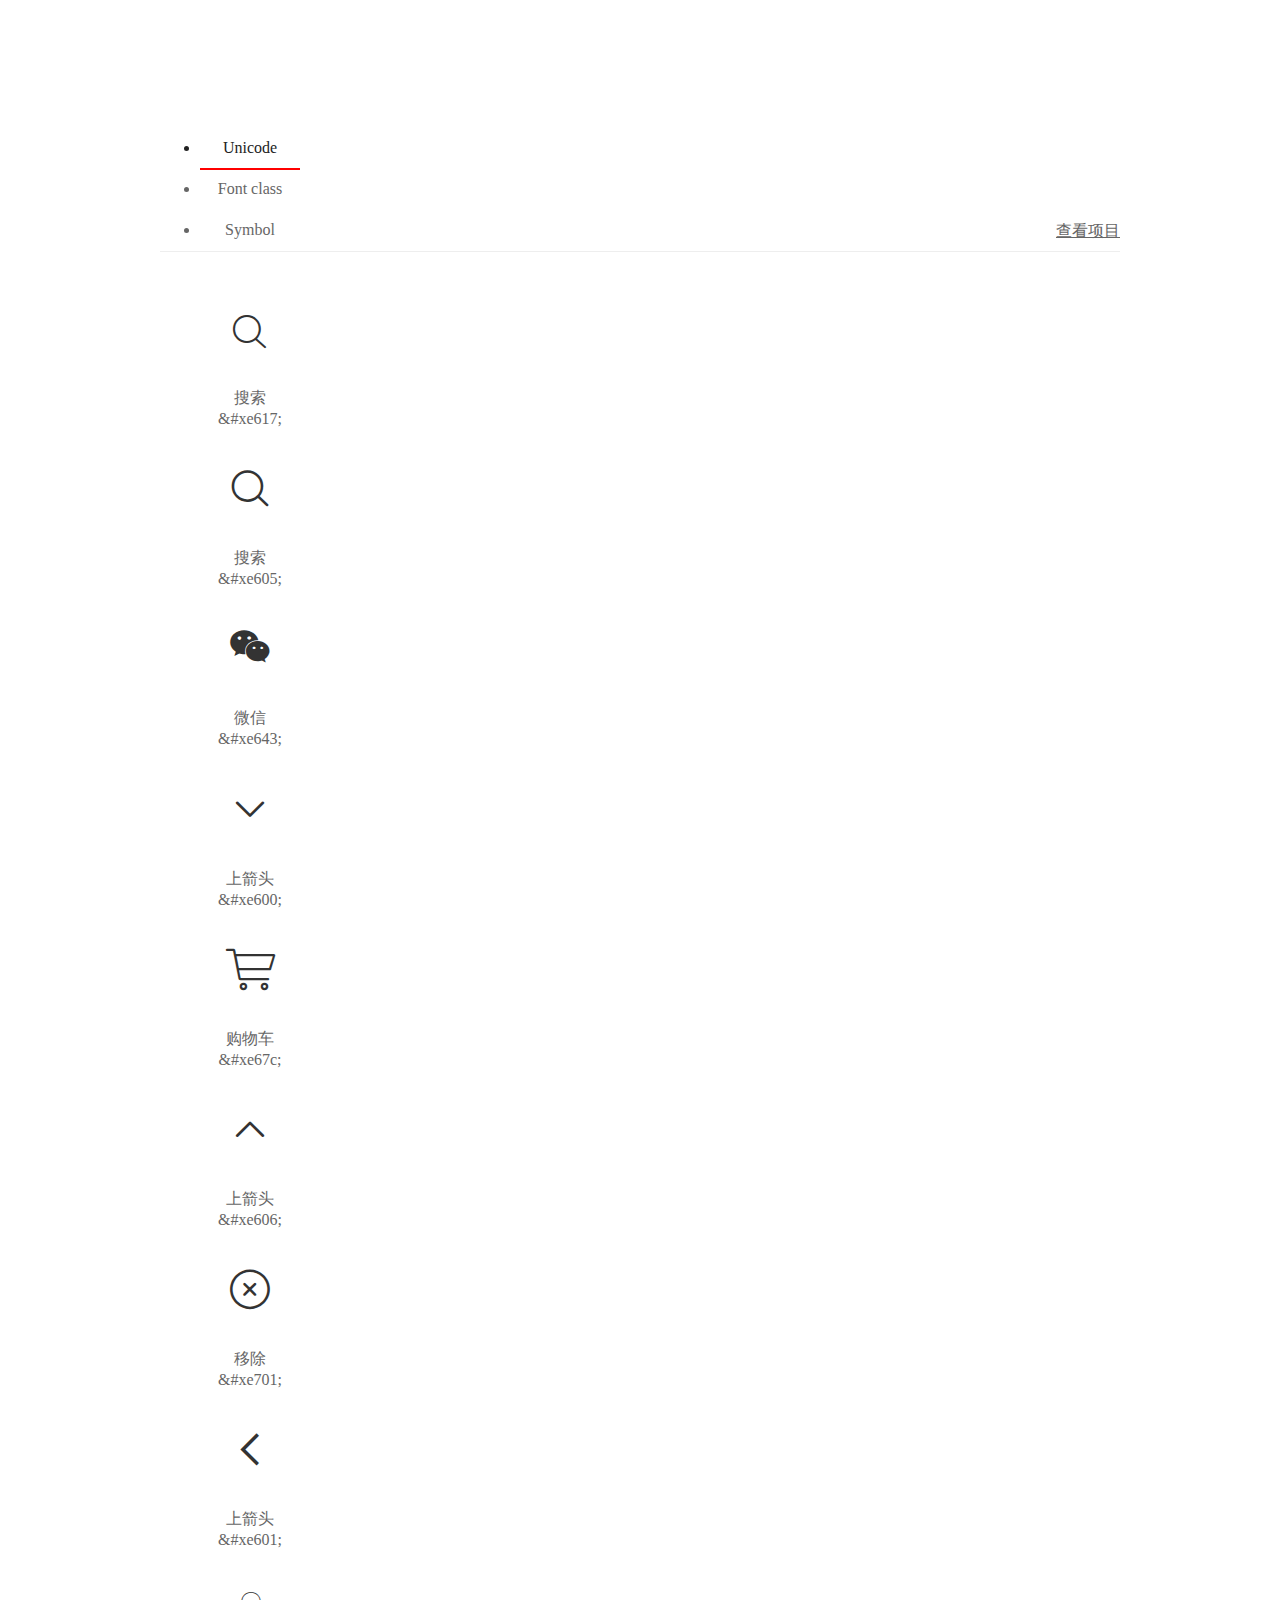
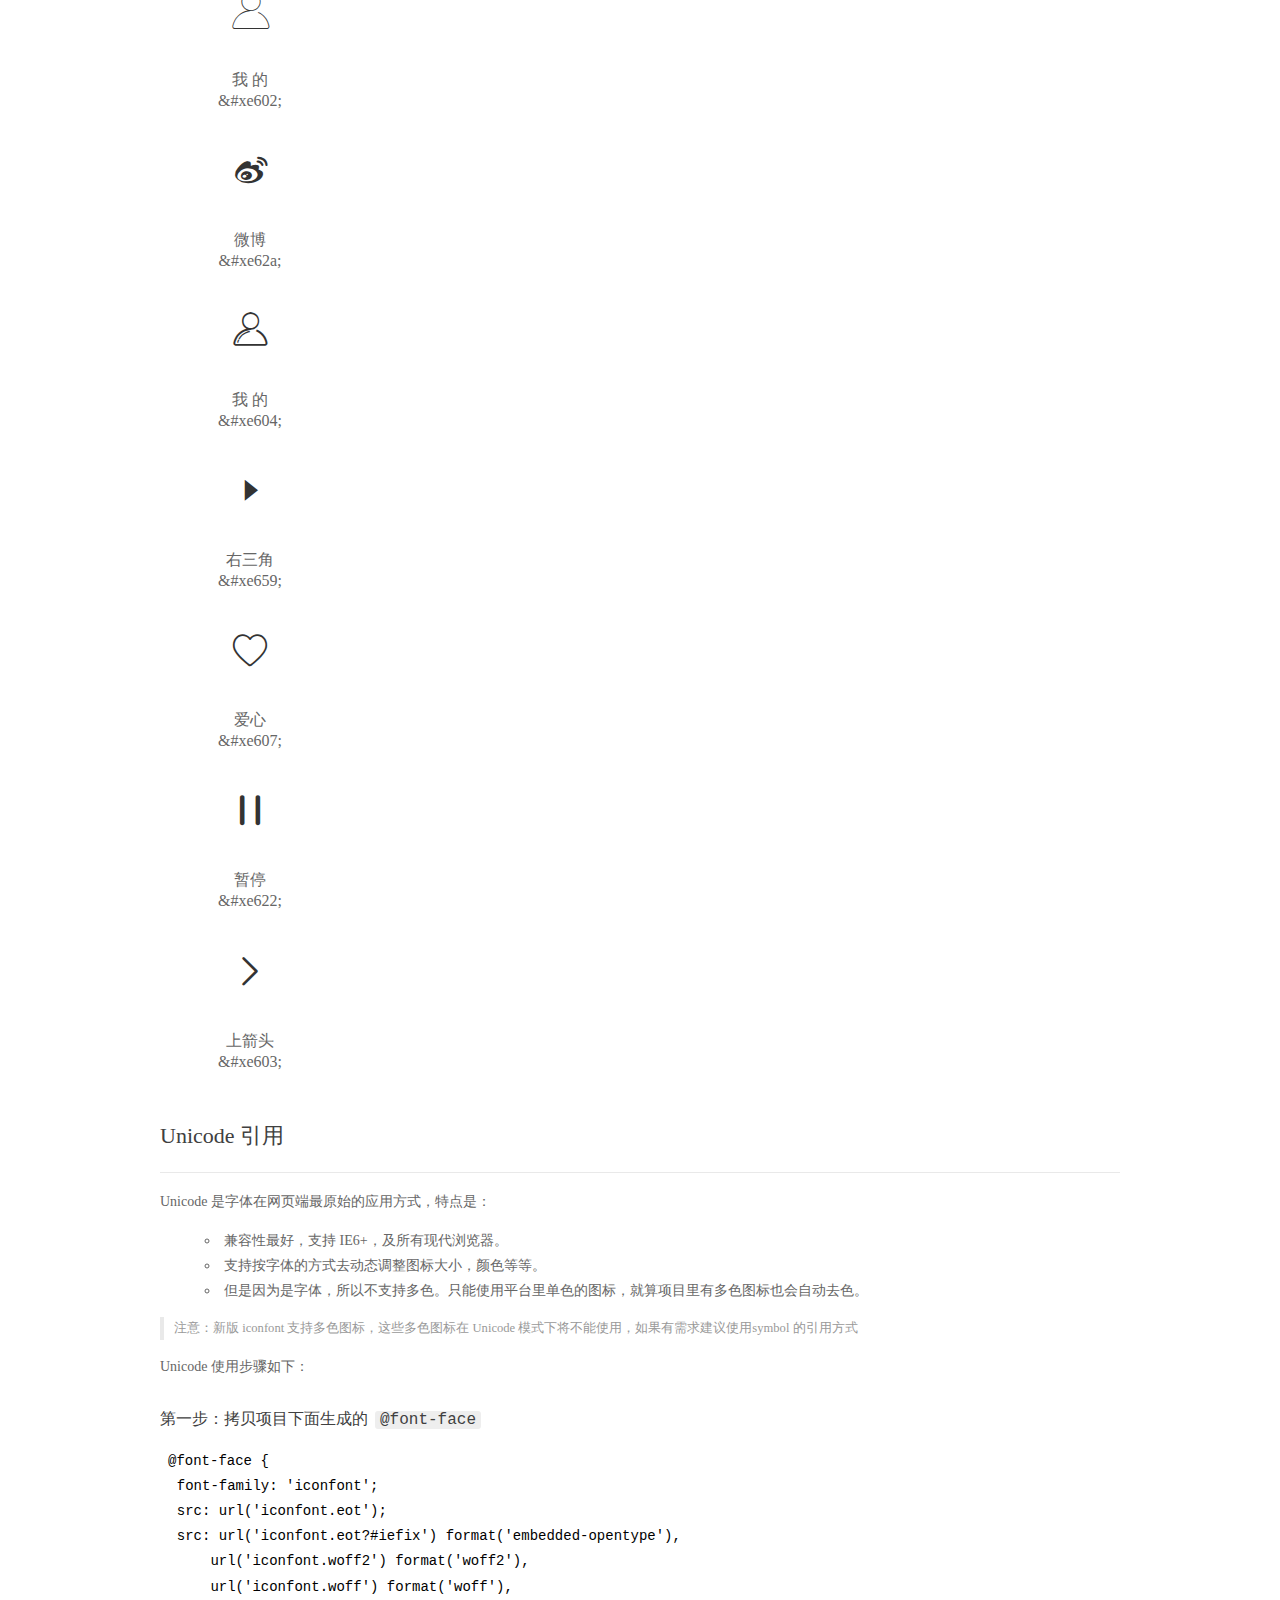
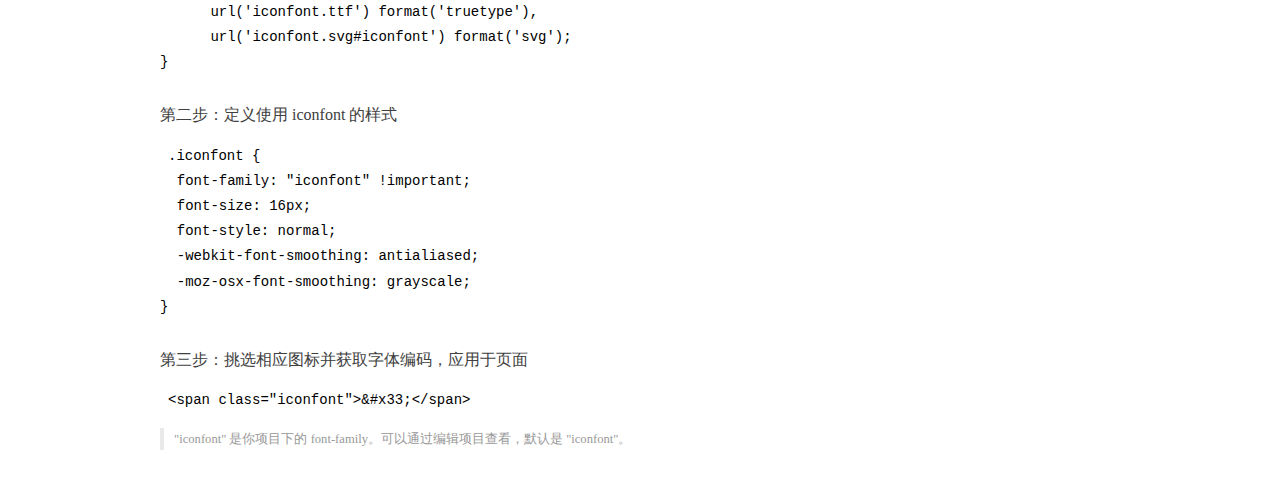
<file: tea/font/demo_index.html>
<!DOCTYPE html>
<html>
<head>
  <meta charset="utf-8"/>
  <title>IconFont Demo</title>
  <link rel="shortcut icon" href="https://gtms04.alicdn.com/tps/i4/TB1_oz6GVXXXXaFXpXXJDFnIXXX-64-64.ico" type="image/x-icon"/>
  <link rel="stylesheet" href="https://g.alicdn.com/thx/cube/1.3.2/cube.min.css">
  <link rel="stylesheet" href="demo.css">
  <link rel="stylesheet" href="iconfont.css">
  <script src="iconfont.js"></script>
  <!-- jQuery -->
  <script src="https://a1.alicdn.com/oss/uploads/2018/12/26/7bfddb60-08e8-11e9-9b04-53e73bb6408b.js"></script>
  <!-- 代码高亮 -->
  <script src="https://a1.alicdn.com/oss/uploads/2018/12/26/a3f714d0-08e6-11e9-8a15-ebf944d7534c.js"></script>
</head>
<body>
  <div class="main">
    <h1 class="logo"><a href="https://www.iconfont.cn/" title="iconfont 首页" target="_blank">&#xe86b;</a></h1>
    <div class="nav-tabs">
      <ul id="tabs" class="dib-box">
        <li class="dib active"><span>Unicode</span></li>
        <li class="dib"><span>Font class</span></li>
        <li class="dib"><span>Symbol</span></li>
      </ul>
      
      <a href="https://www.iconfont.cn/manage/index?manage_type=myprojects&projectId=1427015" target="_blank" class="nav-more">查看项目</a>
      
    </div>
    <div class="tab-container">
      <div class="content unicode" style="display: block;">
          <ul class="icon_lists dib-box">
          
            <li class="dib">
              <span class="icon iconfont">&#xe617;</span>
                <div class="name">搜索</div>
                <div class="code-name">&amp;#xe617;</div>
              </li>
          
            <li class="dib">
              <span class="icon iconfont">&#xe605;</span>
                <div class="name">搜索</div>
                <div class="code-name">&amp;#xe605;</div>
              </li>
          
            <li class="dib">
              <span class="icon iconfont">&#xe643;</span>
                <div class="name">微信</div>
                <div class="code-name">&amp;#xe643;</div>
              </li>
          
            <li class="dib">
              <span class="icon iconfont">&#xe600;</span>
                <div class="name">上箭头</div>
                <div class="code-name">&amp;#xe600;</div>
              </li>
          
            <li class="dib">
              <span class="icon iconfont">&#xe67c;</span>
                <div class="name">购物车</div>
                <div class="code-name">&amp;#xe67c;</div>
              </li>
          
            <li class="dib">
              <span class="icon iconfont">&#xe606;</span>
                <div class="name">上箭头</div>
                <div class="code-name">&amp;#xe606;</div>
              </li>
          
            <li class="dib">
              <span class="icon iconfont">&#xe701;</span>
                <div class="name">移除</div>
                <div class="code-name">&amp;#xe701;</div>
              </li>
          
            <li class="dib">
              <span class="icon iconfont">&#xe601;</span>
                <div class="name">上箭头</div>
                <div class="code-name">&amp;#xe601;</div>
              </li>
          
            <li class="dib">
              <span class="icon iconfont">&#xe602;</span>
                <div class="name">我 的</div>
                <div class="code-name">&amp;#xe602;</div>
              </li>
          
            <li class="dib">
              <span class="icon iconfont">&#xe62a;</span>
                <div class="name">微博</div>
                <div class="code-name">&amp;#xe62a;</div>
              </li>
          
            <li class="dib">
              <span class="icon iconfont">&#xe604;</span>
                <div class="name">我 的</div>
                <div class="code-name">&amp;#xe604;</div>
              </li>
          
            <li class="dib">
              <span class="icon iconfont">&#xe659;</span>
                <div class="name">右三角</div>
                <div class="code-name">&amp;#xe659;</div>
              </li>
          
            <li class="dib">
              <span class="icon iconfont">&#xe607;</span>
                <div class="name">爱心</div>
                <div class="code-name">&amp;#xe607;</div>
              </li>
          
            <li class="dib">
              <span class="icon iconfont">&#xe622;</span>
                <div class="name">暂停</div>
                <div class="code-name">&amp;#xe622;</div>
              </li>
          
            <li class="dib">
              <span class="icon iconfont">&#xe603;</span>
                <div class="name">上箭头</div>
                <div class="code-name">&amp;#xe603;</div>
              </li>
          
          </ul>
          <div class="article markdown">
          <h2 id="unicode-">Unicode 引用</h2>
          <hr>

          <p>Unicode 是字体在网页端最原始的应用方式，特点是：</p>
          <ul>
            <li>兼容性最好，支持 IE6+，及所有现代浏览器。</li>
            <li>支持按字体的方式去动态调整图标大小，颜色等等。</li>
            <li>但是因为是字体，所以不支持多色。只能使用平台里单色的图标，就算项目里有多色图标也会自动去色。</li>
          </ul>
          <blockquote>
            <p>注意：新版 iconfont 支持多色图标，这些多色图标在 Unicode 模式下将不能使用，如果有需求建议使用symbol 的引用方式</p>
          </blockquote>
          <p>Unicode 使用步骤如下：</p>
          <h3 id="-font-face">第一步：拷贝项目下面生成的 <code>@font-face</code></h3>
<pre><code class="language-css"
>@font-face {
  font-family: 'iconfont';
  src: url('iconfont.eot');
  src: url('iconfont.eot?#iefix') format('embedded-opentype'),
      url('iconfont.woff2') format('woff2'),
      url('iconfont.woff') format('woff'),
      url('iconfont.ttf') format('truetype'),
      url('iconfont.svg#iconfont') format('svg');
}
</code></pre>
          <h3 id="-iconfont-">第二步：定义使用 iconfont 的样式</h3>
<pre><code class="language-css"
>.iconfont {
  font-family: "iconfont" !important;
  font-size: 16px;
  font-style: normal;
  -webkit-font-smoothing: antialiased;
  -moz-osx-font-smoothing: grayscale;
}
</code></pre>
          <h3 id="-">第三步：挑选相应图标并获取字体编码，应用于页面</h3>
<pre>
<code class="language-html"
>&lt;span class="iconfont"&gt;&amp;#x33;&lt;/span&gt;
</code></pre>
          <blockquote>
            <p>"iconfont" 是你项目下的 font-family。可以通过编辑项目查看，默认是 "iconfont"。</p>
          </blockquote>
          </div>
      </div>
      <div class="content font-class">
        <ul class="icon_lists dib-box">
          
          <li class="dib">
            <span class="icon iconfont icon-icon01"></span>
            <div class="name">
              搜索
            </div>
            <div class="code-name">.icon-icon01
            </div>
          </li>
          
          <li class="dib">
            <span class="icon iconfont icon-comiissousuo"></span>
            <div class="name">
              搜索
            </div>
            <div class="code-name">.icon-comiissousuo
            </div>
          </li>
          
          <li class="dib">
            <span class="icon iconfont icon-weixin"></span>
            <div class="name">
              微信
            </div>
            <div class="code-name">.icon-weixin
            </div>
          </li>
          
          <li class="dib">
            <span class="icon iconfont icon-icon-xia"></span>
            <div class="name">
              上箭头
            </div>
            <div class="code-name">.icon-icon-xia
            </div>
          </li>
          
          <li class="dib">
            <span class="icon iconfont icon-gouwuche"></span>
            <div class="name">
              购物车
            </div>
            <div class="code-name">.icon-gouwuche
            </div>
          </li>
          
          <li class="dib">
            <span class="icon iconfont icon-up"></span>
            <div class="name">
              上箭头
            </div>
            <div class="code-name">.icon-up
            </div>
          </li>
          
          <li class="dib">
            <span class="icon iconfont icon-yichu"></span>
            <div class="name">
              移除
            </div>
            <div class="code-name">.icon-yichu
            </div>
          </li>
          
          <li class="dib">
            <span class="icon iconfont icon-arrow-left"></span>
            <div class="name">
              上箭头
            </div>
            <div class="code-name">.icon-arrow-left
            </div>
          </li>
          
          <li class="dib">
            <span class="icon iconfont icon-bx-wode"></span>
            <div class="name">
              我 的
            </div>
            <div class="code-name">.icon-bx-wode
            </div>
          </li>
          
          <li class="dib">
            <span class="icon iconfont icon-weibo"></span>
            <div class="name">
              微博
            </div>
            <div class="code-name">.icon-weibo
            </div>
          </li>
          
          <li class="dib">
            <span class="icon iconfont icon-wode"></span>
            <div class="name">
              我 的
            </div>
            <div class="code-name">.icon-wode
            </div>
          </li>
          
          <li class="dib">
            <span class="icon iconfont icon-yousanjiao"></span>
            <div class="name">
              右三角
            </div>
            <div class="code-name">.icon-yousanjiao
            </div>
          </li>
          
          <li class="dib">
            <span class="icon iconfont icon-aixin"></span>
            <div class="name">
              爱心
            </div>
            <div class="code-name">.icon-aixin
            </div>
          </li>
          
          <li class="dib">
            <span class="icon iconfont icon-zanting"></span>
            <div class="name">
              暂停
            </div>
            <div class="code-name">.icon-zanting
            </div>
          </li>
          
          <li class="dib">
            <span class="icon iconfont icon-up1"></span>
            <div class="name">
              上箭头
            </div>
            <div class="code-name">.icon-up1
            </div>
          </li>
          
        </ul>
        <div class="article markdown">
        <h2 id="font-class-">font-class 引用</h2>
        <hr>

        <p>font-class 是 Unicode 使用方式的一种变种，主要是解决 Unicode 书写不直观，语意不明确的问题。</p>
        <p>与 Unicode 使用方式相比，具有如下特点：</p>
        <ul>
          <li>兼容性良好，支持 IE8+，及所有现代浏览器。</li>
          <li>相比于 Unicode 语意明确，书写更直观。可以很容易分辨这个 icon 是什么。</li>
          <li>因为使用 class 来定义图标，所以当要替换图标时，只需要修改 class 里面的 Unicode 引用。</li>
          <li>不过因为本质上还是使用的字体，所以多色图标还是不支持的。</li>
        </ul>
        <p>使用步骤如下：</p>
        <h3 id="-fontclass-">第一步：引入项目下面生成的 fontclass 代码：</h3>
<pre><code class="language-html">&lt;link rel="stylesheet" href="./iconfont.css"&gt;
</code></pre>
        <h3 id="-">第二步：挑选相应图标并获取类名，应用于页面：</h3>
<pre><code class="language-html">&lt;span class="iconfont icon-xxx"&gt;&lt;/span&gt;
</code></pre>
        <blockquote>
          <p>"
            iconfont" 是你项目下的 font-family。可以通过编辑项目查看，默认是 "iconfont"。</p>
        </blockquote>
      </div>
      </div>
      <div class="content symbol">
          <ul class="icon_lists dib-box">
          
            <li class="dib">
                <svg class="icon svg-icon" aria-hidden="true">
                  <use xlink:href="#icon-icon01"></use>
                </svg>
                <div class="name">搜索</div>
                <div class="code-name">#icon-icon01</div>
            </li>
          
            <li class="dib">
                <svg class="icon svg-icon" aria-hidden="true">
                  <use xlink:href="#icon-comiissousuo"></use>
                </svg>
                <div class="name">搜索</div>
                <div class="code-name">#icon-comiissousuo</div>
            </li>
          
            <li class="dib">
                <svg class="icon svg-icon" aria-hidden="true">
                  <use xlink:href="#icon-weixin"></use>
                </svg>
                <div class="name">微信</div>
                <div class="code-name">#icon-weixin</div>
            </li>
          
            <li class="dib">
                <svg class="icon svg-icon" aria-hidden="true">
                  <use xlink:href="#icon-icon-xia"></use>
                </svg>
                <div class="name">上箭头</div>
                <div class="code-name">#icon-icon-xia</div>
            </li>
          
            <li class="dib">
                <svg class="icon svg-icon" aria-hidden="true">
                  <use xlink:href="#icon-gouwuche"></use>
                </svg>
                <div class="name">购物车</div>
                <div class="code-name">#icon-gouwuche</div>
            </li>
          
            <li class="dib">
                <svg class="icon svg-icon" aria-hidden="true">
                  <use xlink:href="#icon-up"></use>
                </svg>
                <div class="name">上箭头</div>
                <div class="code-name">#icon-up</div>
            </li>
          
            <li class="dib">
                <svg class="icon svg-icon" aria-hidden="true">
                  <use xlink:href="#icon-yichu"></use>
                </svg>
                <div class="name">移除</div>
                <div class="code-name">#icon-yichu</div>
            </li>
          
            <li class="dib">
                <svg class="icon svg-icon" aria-hidden="true">
                  <use xlink:href="#icon-arrow-left"></use>
                </svg>
                <div class="name">上箭头</div>
                <div class="code-name">#icon-arrow-left</div>
            </li>
          
            <li class="dib">
                <svg class="icon svg-icon" aria-hidden="true">
                  <use xlink:href="#icon-bx-wode"></use>
                </svg>
                <div class="name">我 的</div>
                <div class="code-name">#icon-bx-wode</div>
            </li>
          
            <li class="dib">
                <svg class="icon svg-icon" aria-hidden="true">
                  <use xlink:href="#icon-weibo"></use>
                </svg>
                <div class="name">微博</div>
                <div class="code-name">#icon-weibo</div>
            </li>
          
            <li class="dib">
                <svg class="icon svg-icon" aria-hidden="true">
                  <use xlink:href="#icon-wode"></use>
                </svg>
                <div class="name">我 的</div>
                <div class="code-name">#icon-wode</div>
            </li>
          
            <li class="dib">
                <svg class="icon svg-icon" aria-hidden="true">
                  <use xlink:href="#icon-yousanjiao"></use>
                </svg>
                <div class="name">右三角</div>
                <div class="code-name">#icon-yousanjiao</div>
            </li>
          
            <li class="dib">
                <svg class="icon svg-icon" aria-hidden="true">
                  <use xlink:href="#icon-aixin"></use>
                </svg>
                <div class="name">爱心</div>
                <div class="code-name">#icon-aixin</div>
            </li>
          
            <li class="dib">
                <svg class="icon svg-icon" aria-hidden="true">
                  <use xlink:href="#icon-zanting"></use>
                </svg>
                <div class="name">暂停</div>
                <div class="code-name">#icon-zanting</div>
            </li>
          
            <li class="dib">
                <svg class="icon svg-icon" aria-hidden="true">
                  <use xlink:href="#icon-up1"></use>
                </svg>
                <div class="name">上箭头</div>
                <div class="code-name">#icon-up1</div>
            </li>
          
          </ul>
          <div class="article markdown">
          <h2 id="symbol-">Symbol 引用</h2>
          <hr>

          <p>这是一种全新的使用方式，应该说这才是未来的主流，也是平台目前推荐的用法。相关介绍可以参考这篇<a href="">文章</a>
            这种用法其实是做了一个 SVG 的集合，与另外两种相比具有如下特点：</p>
          <ul>
            <li>支持多色图标了，不再受单色限制。</li>
            <li>通过一些技巧，支持像字体那样，通过 <code>font-size</code>, <code>color</code> 来调整样式。</li>
            <li>兼容性较差，支持 IE9+，及现代浏览器。</li>
            <li>浏览器渲染 SVG 的性能一般，还不如 png。</li>
          </ul>
          <p>使用步骤如下：</p>
          <h3 id="-symbol-">第一步：引入项目下面生成的 symbol 代码：</h3>
<pre><code class="language-html">&lt;script src="./iconfont.js"&gt;&lt;/script&gt;
</code></pre>
          <h3 id="-css-">第二步：加入通用 CSS 代码（引入一次就行）：</h3>
<pre><code class="language-html">&lt;style&gt;
.icon {
  width: 1em;
  height: 1em;
  vertical-align: -0.15em;
  fill: currentColor;
  overflow: hidden;
}
&lt;/style&gt;
</code></pre>
          <h3 id="-">第三步：挑选相应图标并获取类名，应用于页面：</h3>
<pre><code class="language-html">&lt;svg class="icon" aria-hidden="true"&gt;
  &lt;use xlink:href="#icon-xxx"&gt;&lt;/use&gt;
&lt;/svg&gt;
</code></pre>
          </div>
      </div>

    </div>
  </div>
  <script>
  $(document).ready(function () {
      $('.tab-container .content:first').show()

      $('#tabs li').click(function (e) {
        var tabContent = $('.tab-container .content')
        var index = $(this).index()

        if ($(this).hasClass('active')) {
          return
        } else {
          $('#tabs li').removeClass('active')
          $(this).addClass('active')

          tabContent.hide().eq(index).fadeIn()
        }
      })
    })
  </script>
</body>
</html>
</file>
<file: tea/font/demo.css>
/* Logo 字体 */
@font-face {
  font-family: "iconfont logo";
  src: url('https://at.alicdn.com/t/font_985780_km7mi63cihi.eot?t=1545807318834');
  src: url('https://at.alicdn.com/t/font_985780_km7mi63cihi.eot?t=1545807318834#iefix') format('embedded-opentype'),
    url('https://at.alicdn.com/t/font_985780_km7mi63cihi.woff?t=1545807318834') format('woff'),
    url('https://at.alicdn.com/t/font_985780_km7mi63cihi.ttf?t=1545807318834') format('truetype'),
    url('https://at.alicdn.com/t/font_985780_km7mi63cihi.svg?t=1545807318834#iconfont') format('svg');
}

.logo {
  font-family: "iconfont logo";
  font-size: 160px;
  font-style: normal;
  -webkit-font-smoothing: antialiased;
  -moz-osx-font-smoothing: grayscale;
}

/* tabs */
.nav-tabs {
  position: relative;
}

.nav-tabs .nav-more {
  position: absolute;
  right: 0;
  bottom: 0;
  height: 42px;
  line-height: 42px;
  color: #666;
}

#tabs {
  border-bottom: 1px solid #eee;
}

#tabs li {
  cursor: pointer;
  width: 100px;
  height: 40px;
  line-height: 40px;
  text-align: center;
  font-size: 16px;
  border-bottom: 2px solid transparent;
  position: relative;
  z-index: 1;
  margin-bottom: -1px;
  color: #666;
}


#tabs .active {
  border-bottom-color: #f00;
  color: #222;
}

.tab-container .content {
  display: none;
}

/* 页面布局 */
.main {
  padding: 30px 100px;
  width: 960px;
  margin: 0 auto;
}

.main .logo {
  color: #333;
  text-align: left;
  margin-bottom: 30px;
  line-height: 1;
  height: 110px;
  margin-top: -50px;
  overflow: hidden;
  *zoom: 1;
}

.main .logo a {
  font-size: 160px;
  color: #333;
}

.helps {
  margin-top: 40px;
}

.helps pre {
  padding: 20px;
  margin: 10px 0;
  border: solid 1px #e7e1cd;
  background-color: #fffdef;
  overflow: auto;
}

.icon_lists {
  width: 100% !important;
  overflow: hidden;
  *zoom: 1;
}

.icon_lists li {
  width: 100px;
  margin-bottom: 10px;
  margin-right: 20px;
  text-align: center;
  list-style: none !important;
  cursor: default;
}

.icon_lists li .code-name {
  line-height: 1.2;
}

.icon_lists .icon {
  display: block;
  height: 100px;
  line-height: 100px;
  font-size: 42px;
  margin: 10px auto;
  color: #333;
  -webkit-transition: font-size 0.25s linear, width 0.25s linear;
  -moz-transition: font-size 0.25s linear, width 0.25s linear;
  transition: font-size 0.25s linear, width 0.25s linear;
}

.icon_lists .icon:hover {
  font-size: 100px;
}

.icon_lists .svg-icon {
  /* 通过设置 font-size 来改变图标大小 */
  width: 1em;
  /* 图标和文字相邻时，垂直对齐 */
  vertical-align: -0.15em;
  /* 通过设置 color 来改变 SVG 的颜色/fill */
  fill: currentColor;
  /* path 和 stroke 溢出 viewBox 部分在 IE 下会显示
      normalize.css 中也包含这行 */
  overflow: hidden;
}

.icon_lists li .name,
.icon_lists li .code-name {
  color: #666;
}

/* markdown 样式 */
.markdown {
  color: #666;
  font-size: 14px;
  line-height: 1.8;
}

.highlight {
  line-height: 1.5;
}

.markdown img {
  vertical-align: middle;
  max-width: 100%;
}

.markdown h1 {
  color: #404040;
  font-weight: 500;
  line-height: 40px;
  margin-bottom: 24px;
}

.markdown h2,
.markdown h3,
.markdown h4,
.markdown h5,
.markdown h6 {
  color: #404040;
  margin: 1.6em 0 0.6em 0;
  font-weight: 500;
  clear: both;
}

.markdown h1 {
  font-size: 28px;
}

.markdown h2 {
  font-size: 22px;
}

.markdown h3 {
  font-size: 16px;
}

.markdown h4 {
  font-size: 14px;
}

.markdown h5 {
  font-size: 12px;
}

.markdown h6 {
  font-size: 12px;
}

.markdown hr {
  height: 1px;
  border: 0;
  background: #e9e9e9;
  margin: 16px 0;
  clear: both;
}

.markdown p {
  margin: 1em 0;
}

.markdown>p,
.markdown>blockquote,
.markdown>.highlight,
.markdown>ol,
.markdown>ul {
  width: 80%;
}

.markdown ul>li {
  list-style: circle;
}

.markdown>ul li,
.markdown blockquote ul>li {
  margin-left: 20px;
  padding-left: 4px;
}

.markdown>ul li p,
.markdown>ol li p {
  margin: 0.6em 0;
}

.markdown ol>li {
  list-style: decimal;
}

.markdown>ol li,
.markdown blockquote ol>li {
  margin-left: 20px;
  padding-left: 4px;
}

.markdown code {
  margin: 0 3px;
  padding: 0 5px;
  background: #eee;
  border-radius: 3px;
}

.markdown strong,
.markdown b {
  font-weight: 600;
}

.markdown>table {
  border-collapse: collapse;
  border-spacing: 0px;
  empty-cells: show;
  border: 1px solid #e9e9e9;
  width: 95%;
  margin-bottom: 24px;
}

.markdown>table th {
  white-space: nowrap;
  color: #333;
  font-weight: 600;
}

.markdown>table th,
.markdown>table td {
  border: 1px solid #e9e9e9;
  padding: 8px 16px;
  text-align: left;
}

.markdown>table th {
  background: #F7F7F7;
}

.markdown blockquote {
  font-size: 90%;
  color: #999;
  border-left: 4px solid #e9e9e9;
  padding-left: 0.8em;
  margin: 1em 0;
}

.markdown blockquote p {
  margin: 0;
}

.markdown .anchor {
  opacity: 0;
  transition: opacity 0.3s ease;
  margin-left: 8px;
}

.markdown .waiting {
  color: #ccc;
}

.markdown h1:hover .anchor,
.markdown h2:hover .anchor,
.markdown h3:hover .anchor,
.markdown h4:hover .anchor,
.markdown h5:hover .anchor,
.markdown h6:hover .anchor {
  opacity: 1;
  display: inline-block;
}

.markdown>br,
.markdown>p>br {
  clear: both;
}


.hljs {
  display: block;
  background: white;
  padding: 0.5em;
  color: #333333;
  overflow-x: auto;
}

.hljs-comment,
.hljs-meta {
  color: #969896;
}

.hljs-string,
.hljs-variable,
.hljs-template-variable,
.hljs-strong,
.hljs-emphasis,
.hljs-quote {
  color: #df5000;
}

.hljs-keyword,
.hljs-selector-tag,
.hljs-type {
  color: #a71d5d;
}

.hljs-literal,
.hljs-symbol,
.hljs-bullet,
.hljs-attribute {
  color: #0086b3;
}

.hljs-section,
.hljs-name {
  color: #63a35c;
}

.hljs-tag {
  color: #333333;
}

.hljs-title,
.hljs-attr,
.hljs-selector-id,
.hljs-selector-class,
.hljs-selector-attr,
.hljs-selector-pseudo {
  color: #795da3;
}

.hljs-addition {
  color: #55a532;
  background-color: #eaffea;
}

.hljs-deletion {
  color: #bd2c00;
  background-color: #ffecec;
}

.hljs-link {
  text-decoration: underline;
}

/* 代码高亮 */
/* PrismJS 1.15.0
https://prismjs.com/download.html#themes=prism&languages=markup+css+clike+javascript */
/**
 * prism.js default theme for JavaScript, CSS and HTML
 * Based on dabblet (http://dabblet.com)
 * @author Lea Verou
 */
code[class*="language-"],
pre[class*="language-"] {
  color: black;
  background: none;
  text-shadow: 0 1px white;
  font-family: Consolas, Monaco, 'Andale Mono', 'Ubuntu Mono', monospace;
  text-align: left;
  white-space: pre;
  word-spacing: normal;
  word-break: normal;
  word-wrap: normal;
  line-height: 1.5;

  -moz-tab-size: 4;
  -o-tab-size: 4;
  tab-size: 4;

  -webkit-hyphens: none;
  -moz-hyphens: none;
  -ms-hyphens: none;
  hyphens: none;
}

pre[class*="language-"]::-moz-selection,
pre[class*="language-"] ::-moz-selection,
code[class*="language-"]::-moz-selection,
code[class*="language-"] ::-moz-selection {
  text-shadow: none;
  background: #b3d4fc;
}

pre[class*="language-"]::selection,
pre[class*="language-"] ::selection,
code[class*="language-"]::selection,
code[class*="language-"] ::selection {
  text-shadow: none;
  background: #b3d4fc;
}

@media print {

  code[class*="language-"],
  pre[class*="language-"] {
    text-shadow: none;
  }
}

/* Code blocks */
pre[class*="language-"] {
  padding: 1em;
  margin: .5em 0;
  overflow: auto;
}

:not(pre)>code[class*="language-"],
pre[class*="language-"] {
  background: #f5f2f0;
}

/* Inline code */
:not(pre)>code[class*="language-"] {
  padding: .1em;
  border-radius: .3em;
  white-space: normal;
}

.token.comment,
.token.prolog,
.token.doctype,
.token.cdata {
  color: slategray;
}

.token.punctuation {
  color: #999;
}

.namespace {
  opacity: .7;
}

.token.property,
.token.tag,
.token.boolean,
.token.number,
.token.constant,
.token.symbol,
.token.deleted {
  color: #905;
}

.token.selector,
.token.attr-name,
.token.string,
.token.char,
.token.builtin,
.token.inserted {
  color: #690;
}

.token.operator,
.token.entity,
.token.url,
.language-css .token.string,
.style .token.string {
  color: #9a6e3a;
  background: hsla(0, 0%, 100%, .5);
}

.token.atrule,
.token.attr-value,
.token.keyword {
  color: #07a;
}

.token.function,
.token.class-name {
  color: #DD4A68;
}

.token.regex,
.token.important,
.token.variable {
  color: #e90;
}

.token.important,
.token.bold {
  font-weight: bold;
}

.token.italic {
  font-style: italic;
}

.token.entity {
  cursor: help;
}
</file>
<file: tea/font/iconfont.css>
@font-face {font-family: "iconfont";
  src: url('iconfont.eot?t=1569235133387'); /* IE9 */
  src: url('iconfont.eot?t=1569235133387#iefix') format('embedded-opentype'), /* IE6-IE8 */
  url('[data-uri]') format('woff2'),
  url('iconfont.woff?t=1569235133387') format('woff'),
  url('iconfont.ttf?t=1569235133387') format('truetype'), /* chrome, firefox, opera, Safari, Android, iOS 4.2+ */
  url('iconfont.svg?t=1569235133387#iconfont') format('svg'); /* iOS 4.1- */
}

.iconfont {
  font-family: "iconfont" !important;
  font-size: 16px;
  font-style: normal;
  -webkit-font-smoothing: antialiased;
  -moz-osx-font-smoothing: grayscale;
}

.icon-icon01:before {
  content: "\e617";
}

.icon-comiissousuo:before {
  content: "\e605";
}

.icon-weixin:before {
  content: "\e643";
}

.icon-icon-xia:before {
  content: "\e600";
}

.icon-gouwuche:before {
  content: "\e67c";
}

.icon-up:before {
  content: "\e606";
}

.icon-yichu:before {
  content: "\e701";
}

.icon-arrow-left:before {
  content: "\e601";
}

.icon-bx-wode:before {
  content: "\e602";
}

.icon-weibo:before {
  content: "\e62a";
}

.icon-wode:before {
  content: "\e604";
}

.icon-yousanjiao:before {
  content: "\e659";
}

.icon-aixin:before {
  content: "\e607";
}

.icon-zanting:before {
  content: "\e622";
}

.icon-up1:before {
  content: "\e603";
}
</file>
